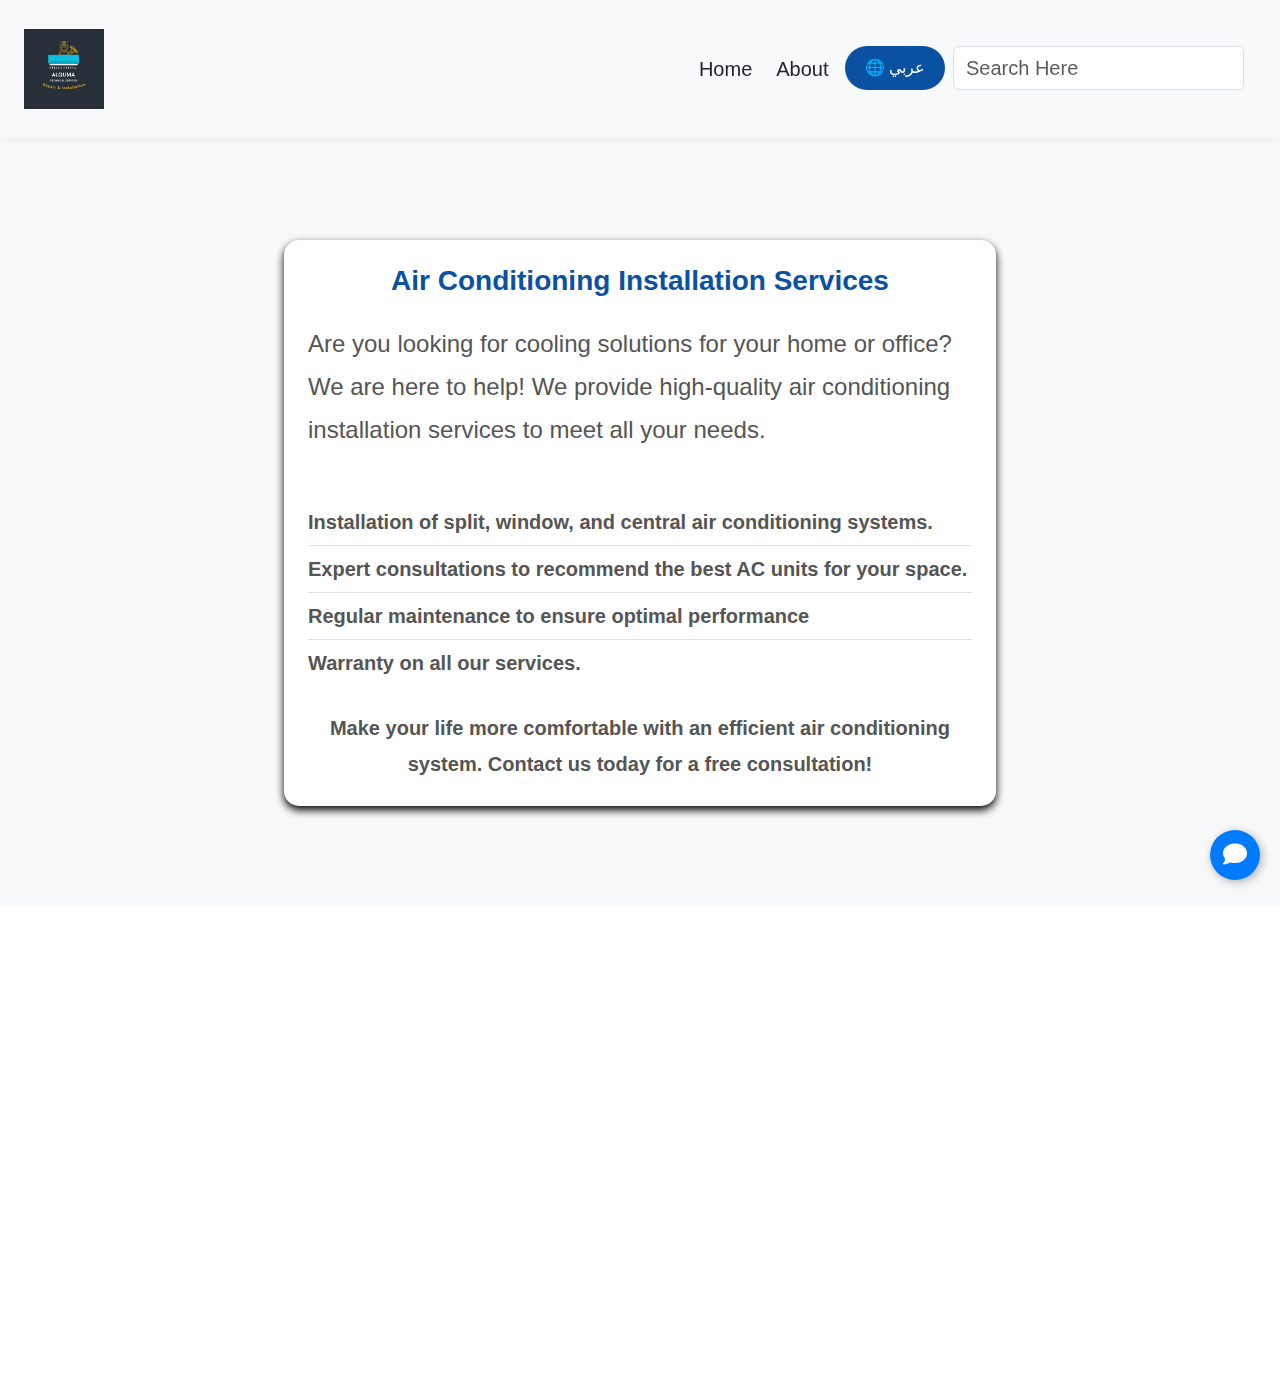
<file: routes/brief.html>
<!DOCTYPE html>
<html lang="en">

<head>
    <meta charset="UTF-8">
    <meta name="viewport" content="width=device-width, initial-scale=1.0">
    <meta name="description"
        content="ALQuma For Technical Services - Professional air conditioner repair and maintenance services in Abu Dhabi, UAE. Trusted by customers for quality and reliability.">
    <meta name="keywords"
        content="Qumam ElAntlak, air conditioner repair, AC maintenance, technical services, Abu Dhabi, UAE">
    <meta name="author" content="ALQuma For Technical Services">
    <meta property="og:title" content="ALQuma For Technical Services">
    <meta property="og:description"
        content="Professional air conditioner repair and maintenance services in Abu Dhabi, UAE.">
    <title>ALQuma For Technical Services</title>
    <link rel="icon" type="image/x-icon" href="/assets/Logo.jpg">
    <link rel="stylesheet" href="https://cdn.jsdelivr.net/npm/bootstrap@5.3.0/dist/css/bootstrap.min.css">
    <link rel="stylesheet" href="https://cdnjs.cloudflare.com/ajax/libs/font-awesome/6.5.1/css/all.min.css">
    <link rel="stylesheet" href="../styles/index.css">
</head>

<body>
    <nav class="navbar navbar-expand-lg navbar-light bg-light p-4 fixed-top shadow-sm">
        <a class="navbar-brand" href="/">
            <img src="/assets/Logo.jpg" width="80" height="80" alt="ALQuma Brand Logo">
        </a>
        <button class="navbar-toggler" type="button" data-bs-toggle="offcanvas" data-bs-target="#offcanvasNavbar">
            <span class="navbar-toggler-icon"></span>
        </button>
        <div class="container">
            <div class="offcanvas offcanvas-end text-dark" id="offcanvasNavbar">
                <div class="offcanvas-header">
                    <h5 class="offcanvas-title"><span data-key="qumamElantlakBrand"></span></h5>
                    <button type="button" class="btn-close btn-close-balck" data-bs-dismiss="offcanvas"></button>
                </div>
                <div class="offcanvas-body justify-content-end">
                    <ul class="navbar-nav">
                        <li class="nav-item me-2"><a class="nav-link text-dark fs-5" href="/" data-key="home">Home</a>
                        </li>
                        <li class="nav-item me-2">
                            <a class="nav-link text-dark fs-5" href="../routes/about-us.html" data-key="about">About
                                Us</a>
                        </li>
                        <li class="nav-item ms-2 me-2" id="lang-item">
                            <button id="lang-toggle" class="btn btn-primary ms-auto">🌐 عربي</button>
                        </li>
                    </ul>
                    <div class="position-relative">
                        <input class="form-control fs-5" type="text" id="search" placeholder="Search Here">
                        <ul class="list-group search-results d-none" id="search-results"></ul>
                    </div>
                </div>
            </div>
        </div>
    </nav>

    <div class="brief">
        <div class="row justify-content-center">
            <div class="col-lg-8">
                <div class="card p-4">
                    <h2 class="card-title text-center mb-4 fs-3" data-key="briefTitle"></h2>
                    <p class="card-text fs-4" data-key="briefDescription"></p>
                    <h5 class="mt-4" data-key="briefServices"></h5>
                    <ul class="list-group list-group-flush">
                        <li class="list-group-item fs-5 fw-bold" data-key="breifServiceOne"></li>
                        <li class="list-group-item fs-5 fw-bold" data-key="breifServiceTwo"></li>
                        <li class="list-group-item fs-5 fw-bold" data-key="breifServiceThree"></li>
                        <li class="list-group-item fs-5 fw-bold" data-key="breifServiceFour"></li>
                    </ul>
                    <div class="text-center mt-4">
                        <p class="card-text fs-5 fw-bold" data-key="slogan"></p>
                    </div>
                </div>
            </div>
        </div>
    </div>

    <div class="floating-button">
        <button id="toggleButton"><i class="fa-solid fa-comment"></i></button>
        <div id="options" class="options">
            <a href="https://wa.me/+971502013618" target="_blank" id="whatsappBtn">
                <i class="fab fa-whatsapp"></i>
            </a>
            <a href="tel:+971503701830" id="phoneBtn">
                <i class="fas fa-phone"></i>
            </a>
        </div>
    </div>

    <footer class="floating-components text-center text-lg-start text-white p-4 mt-3">
        <section>
            <div class="container text-center text-md-start mt-5">
                <div class="row mt-3">
                    <div class="col-md-3 col-lg-4 col-xl-3 mx-auto mb-4">
                        <h6 class="text-uppercase fw-bold" data-key="alqumaFullName"></h6>
                        <hr class="mb-4 mt-0 d-inline-block mx-auto"
                            style="width: 60px; background-color: #0A52A1; height: 2px" />
                        <p data-key="description"></p>
                    </div>
                    <div class="col-md-2 col-lg-2 col-xl-2 mx-auto mb-4">
                        <h6 class="text-uppercase fw-bold" data-key="information"></h6>
                        <hr class="mb-4 mt-0 d-inline-block mx-auto"
                            style="width: 60px; background-color: #0A52A1; height: 2px" />
                        <p>
                            <a href="/" class="text-white" data-key="services"></a>
                        </p>
                        <p>
                            <a href="../routes/about-us.html" class="text-white" data-key="about"></a>
                        </p>
                    </div>
                    <div class="col-md-3 col-lg-2 col-xl-2 mx-auto mb-4">
                        <h6 class="text-uppercase fw-bold" data-key="usefulLinks"></h6>
                        <hr class="mb-4 mt-0 d-inline-block mx-auto"
                            style="width: 60px; background-color: #0A52A1; height: 2px" />
                        <p>
                            <a href="#!" class="text-white" data-key="facebookPage"></a>
                        </p>
                        <p>
                            <a href="#!" class="text-white" data-key="instagram"></a>
                        </p>
                        <p>
                            <a href="#!" class="text-white" data-key="x"></a>
                        </p>
                    </div>
                    <div class="col-md-4 col-lg-3 col-xl-3 mx-auto mb-md-0 mb-4">
                        <h6 class="text-uppercase fw-bold" data-key="contact"></h6>
                        <hr class="mb-4 mt-0 d-inline-block mx-auto"
                            style="width: 60px; background-color: #0A52A1; height: 2px" />
                        <p data-key="UAE"><i class="fas fa-home mr-3"></i></p>
                        <p><i class="fab fa-whatsapp mr-3"></i> +971502013618</p>
                        <p><i class="fas fa-phone mr-3"></i> +971503701830</p>
                    </div>
                </div>
            </div>
        </section>
        <p class="text-center">
            ©
            <script>
                const date = new Date();
                document.write(date.getFullYear());
            </script>
            <span data-key="copyright" class="text-center">Copyright: qumam-ac.com</span>
        </p>
    </footer>

    <script type="module" src="../js/index.js"></script>
    <script src="https://cdn.jsdelivr.net/npm/bootstrap@5.3.0/dist/js/bootstrap.bundle.min.js"></script>
</body>

</html>
</file>
<file: styles/index.css>
/* Main CSS Imports */
@import url("./css/header.css");
@import url("./css/blog.css");
@import url("./css/about.css");
@import url("./css/brief.css");
@import url("./css/comment-area.css");
@import url("./css/floating-btn.css");

* {
    font-family: sans-serif;
}

body {
    padding: 0;
    margin: 0;
    box-sizing: border-box;
    height: 100vh;
    width: 100%;
    padding-top: 60px; 
}

.btn-primary {
    background-color: var(--primary-color);
    border: none;
    padding: 10px 20px;
    font-size: 1rem;
    border-radius: 25px;
    transition: background-color 0.3s ease;
}

.btn-primary:hover {
    background-color: #083C7A;
}

footer {
    background-color: #0A52A1;
}
</file>
